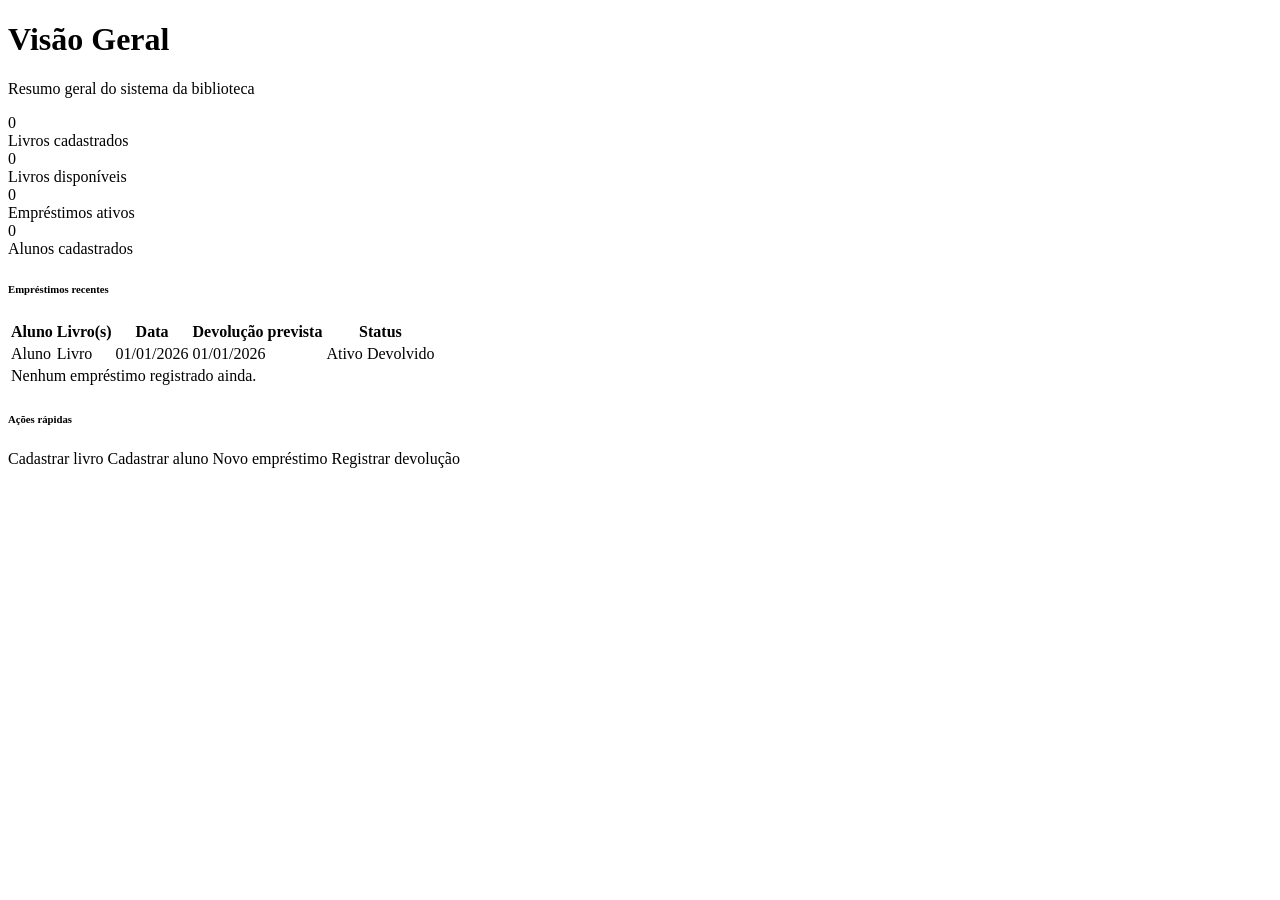
<file: src/main/resources/templates/index.html>
<!DOCTYPE html>
<html lang="pt-BR" xmlns:th="http://www.thymeleaf.org">
<head th:replace="~{fragments/layout :: head('Visão Geral')}"></head>
<body>

<nav th:replace="~{fragments/layout :: sidebar('home')}"></nav>

<main class="conteudo">
    <h1 class="titulo-pagina">Visão Geral</h1>
    <p class="subtitulo-pagina">Resumo geral do sistema da biblioteca</p>

    <div th:replace="~{fragments/layout :: alertas}"></div>

    <!-- cards de resumo -->
    <div class="row g-3 mb-4">
        <div class="col-md-3">
            <div class="card card-resumo">
                <div class="card-body d-flex align-items-center gap-3">
                    <div class="icone bg-primary bg-opacity-10 text-primary"><i class="bi bi-book"></i></div>
                    <div>
                        <div class="valor" th:text="${totalLivros}">0</div>
                        <div class="rotulo">Livros cadastrados</div>
                    </div>
                </div>
            </div>
        </div>
        <div class="col-md-3">
            <div class="card card-resumo">
                <div class="card-body d-flex align-items-center gap-3">
                    <div class="icone bg-success bg-opacity-10 text-success"><i class="bi bi-check-circle"></i></div>
                    <div>
                        <div class="valor" th:text="${livrosDisponiveis}">0</div>
                        <div class="rotulo">Livros disponíveis</div>
                    </div>
                </div>
            </div>
        </div>
        <div class="col-md-3">
            <div class="card card-resumo">
                <div class="card-body d-flex align-items-center gap-3">
                    <div class="icone bg-warning bg-opacity-10 text-warning"><i class="bi bi-arrow-left-right"></i></div>
                    <div>
                        <div class="valor" th:text="${emprestimosAtivos}">0</div>
                        <div class="rotulo">Empréstimos ativos</div>
                    </div>
                </div>
            </div>
        </div>
        <div class="col-md-3">
            <div class="card card-resumo">
                <div class="card-body d-flex align-items-center gap-3">
                    <div class="icone bg-info bg-opacity-10 text-info"><i class="bi bi-people"></i></div>
                    <div>
                        <div class="valor" th:text="${totalAlunos}">0</div>
                        <div class="rotulo">Alunos cadastrados</div>
                    </div>
                </div>
            </div>
        </div>
    </div>

    <div class="row g-3">
        <!-- tabela de emprestimos recentes -->
        <div class="col-lg-8">
            <div class="card card-tabela">
                <div class="card-body">
                    <h6 class="mb-3">Empréstimos recentes</h6>
                    <div class="table-responsive">
                        <table class="table">
                            <thead>
                            <tr>
                                <th>Aluno</th>
                                <th>Livro(s)</th>
                                <th>Data</th>
                                <th>Devolução prevista</th>
                                <th>Status</th>
                            </tr>
                            </thead>
                            <tbody>
                            <tr th:each="e : ${emprestimosRecentes}">
                                <td th:text="${e.aluno.nome}">Aluno</td>
                                <td th:text="${#strings.listJoin(e.livros.![titulo], ', ')}">Livro</td>
                                <td th:text="${#temporals.format(e.dataEmprestimo, 'dd/MM/yyyy')}">01/01/2026</td>
                                <td th:text="${#temporals.format(e.dataPrevistaDevolucao, 'dd/MM/yyyy')}">01/01/2026</td>
                                <td>
                                    <span th:if="${e.status.name() == 'ATIVO'}" class="badge text-bg-warning">Ativo</span>
                                    <span th:if="${e.status.name() == 'DEVOLVIDO'}" class="badge text-bg-success">Devolvido</span>
                                </td>
                            </tr>
                            <tr th:if="${#lists.isEmpty(emprestimosRecentes)}">
                                <td colspan="5" class="text-center text-muted">Nenhum empréstimo registrado ainda.</td>
                            </tr>
                            </tbody>
                        </table>
                    </div>
                </div>
            </div>
        </div>

        <!-- acoes rapidas -->
        <div class="col-lg-4">
            <div class="card card-tabela">
                <div class="card-body">
                    <h6 class="mb-3">Ações rápidas</h6>
                    <div class="d-grid gap-2">
                        <a th:href="@{/livros/novo}" class="btn btn-outline-primary text-start">
                            <i class="bi bi-plus-circle"></i> Cadastrar livro
                        </a>
                        <a th:href="@{/alunos/novo}" class="btn btn-outline-primary text-start">
                            <i class="bi bi-person-plus"></i> Cadastrar aluno
                        </a>
                        <a th:href="@{/emprestimos/novo}" class="btn btn-outline-primary text-start">
                            <i class="bi bi-arrow-left-right"></i> Novo empréstimo
                        </a>
                        <a th:href="@{/devolucoes/nova}" class="btn btn-outline-primary text-start">
                            <i class="bi bi-arrow-return-left"></i> Registrar devolução
                        </a>
                    </div>
                </div>
            </div>
        </div>
    </div>
</main>

<div th:replace="~{fragments/layout :: scripts}"></div>
</body>
</html>
</file>
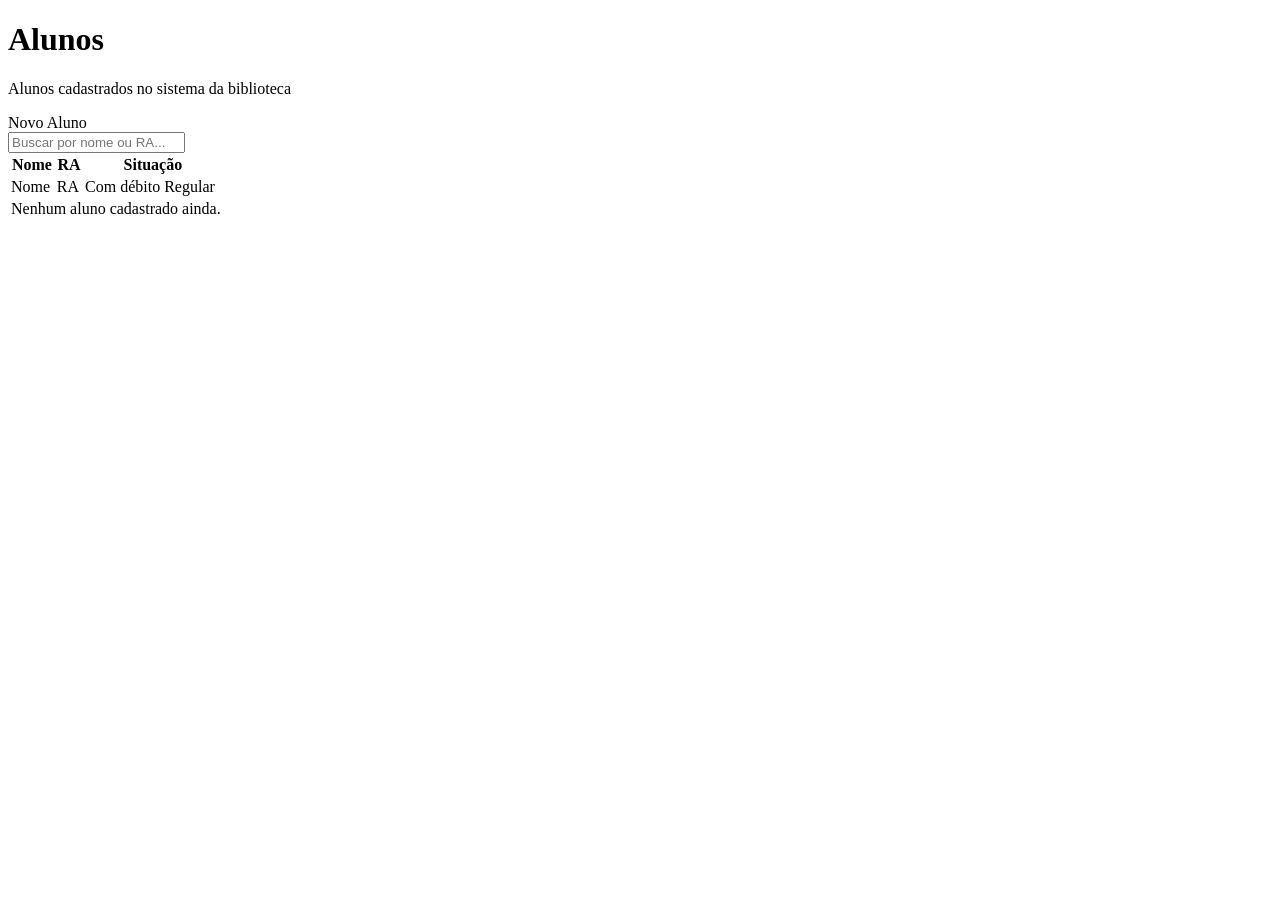
<file: src/main/resources/templates/aluno/lista.html>
<!DOCTYPE html>
<html lang="pt-BR" xmlns:th="http://www.thymeleaf.org">
<head th:replace="~{fragments/layout :: head('Alunos')}"></head>
<body>

<nav th:replace="~{fragments/layout :: sidebar('alunos')}"></nav>

<main class="conteudo">
    <div class="d-flex justify-content-between align-items-start mb-2">
        <div>
            <h1 class="titulo-pagina">Alunos</h1>
            <p class="subtitulo-pagina">Alunos cadastrados no sistema da biblioteca</p>
        </div>
        <a th:href="@{/alunos/novo}" class="btn btn-primary">
            <i class="bi bi-person-plus"></i> Novo Aluno
        </a>
    </div>

    <div th:replace="~{fragments/layout :: alertas}"></div>

    <div class="card card-tabela">
        <div class="card-body">
            <!-- busca simples feita no navegador -->
            <div class="input-group mb-3" style="max-width: 380px;">
                <span class="input-group-text"><i class="bi bi-search"></i></span>
                <input type="text" id="campoBusca" class="form-control"
                       placeholder="Buscar por nome ou RA...">
            </div>

            <div class="table-responsive">
                <table class="table" id="tabelaAlunos">
                    <thead>
                    <tr>
                        <th>Nome</th>
                        <th>RA</th>
                        <th>Situação</th>
                    </tr>
                    </thead>
                    <tbody>
                    <tr th:each="aluno : ${alunos}">
                        <td th:text="${aluno.nome}">Nome</td>
                        <td th:text="${aluno.ra}">RA</td>
                        <td>
                            <span th:if="${aluno.possuiDebito}" class="badge text-bg-danger">Com débito</span>
                            <span th:if="${!aluno.possuiDebito}" class="badge text-bg-success">Regular</span>
                        </td>
                    </tr>
                    <tr th:if="${#lists.isEmpty(alunos)}">
                        <td colspan="3" class="text-center text-muted">Nenhum aluno cadastrado ainda.</td>
                    </tr>
                    </tbody>
                </table>
            </div>
        </div>
    </div>
</main>

<div th:replace="~{fragments/layout :: scripts}"></div>
<script>
    // filtro da tabela conforme o usuario digita na busca
    document.getElementById('campoBusca').addEventListener('input', function () {
        const termo = this.value.toLowerCase();
        document.querySelectorAll('#tabelaAlunos tbody tr').forEach(function (linha) {
            linha.style.display = linha.textContent.toLowerCase().includes(termo) ? '' : 'none';
        });
    });
</script>
</body>
</html>
</file>
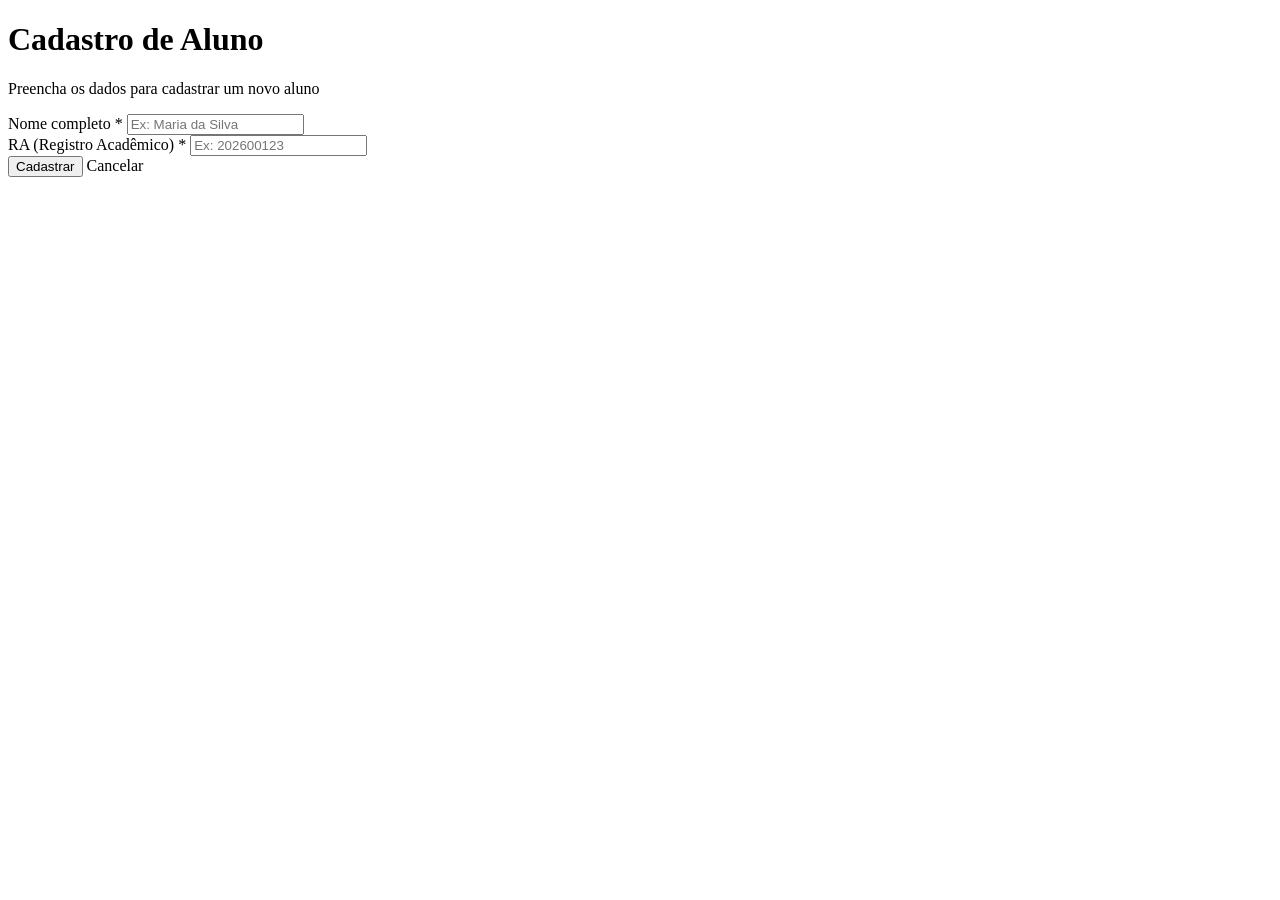
<file: src/main/resources/templates/aluno/novo.html>
<!DOCTYPE html>
<html lang="pt-BR" xmlns:th="http://www.thymeleaf.org">
<head th:replace="~{fragments/layout :: head('Cadastro de Aluno')}"></head>
<body>

<nav th:replace="~{fragments/layout :: sidebar('alunos')}"></nav>

<main class="conteudo">
    <h1 class="titulo-pagina">Cadastro de Aluno</h1>
    <p class="subtitulo-pagina">Preencha os dados para cadastrar um novo aluno</p>

    <div th:replace="~{fragments/layout :: alertas}"></div>

    <div class="card card-formulario">
        <div class="card-body">
            <form th:action="@{/alunos/novo}" method="post">
                <div class="mb-3">
                    <label for="nome" class="form-label">Nome completo *</label>
                    <input type="text" class="form-control" id="nome" name="nome"
                           placeholder="Ex: Maria da Silva" required>
                </div>

                <div class="mb-4">
                    <label for="ra" class="form-label">RA (Registro Acadêmico) *</label>
                    <input type="text" class="form-control" id="ra" name="ra"
                           placeholder="Ex: 202600123" required>
                </div>

                <div class="d-flex gap-2">
                    <button type="submit" class="btn btn-primary">
                        <i class="bi bi-check-lg"></i> Cadastrar
                    </button>
                    <a th:href="@{/alunos}" class="btn btn-outline-secondary">Cancelar</a>
                </div>
            </form>
        </div>
    </div>
</main>

<div th:replace="~{fragments/layout :: scripts}"></div>
</body>
</html>
</file>
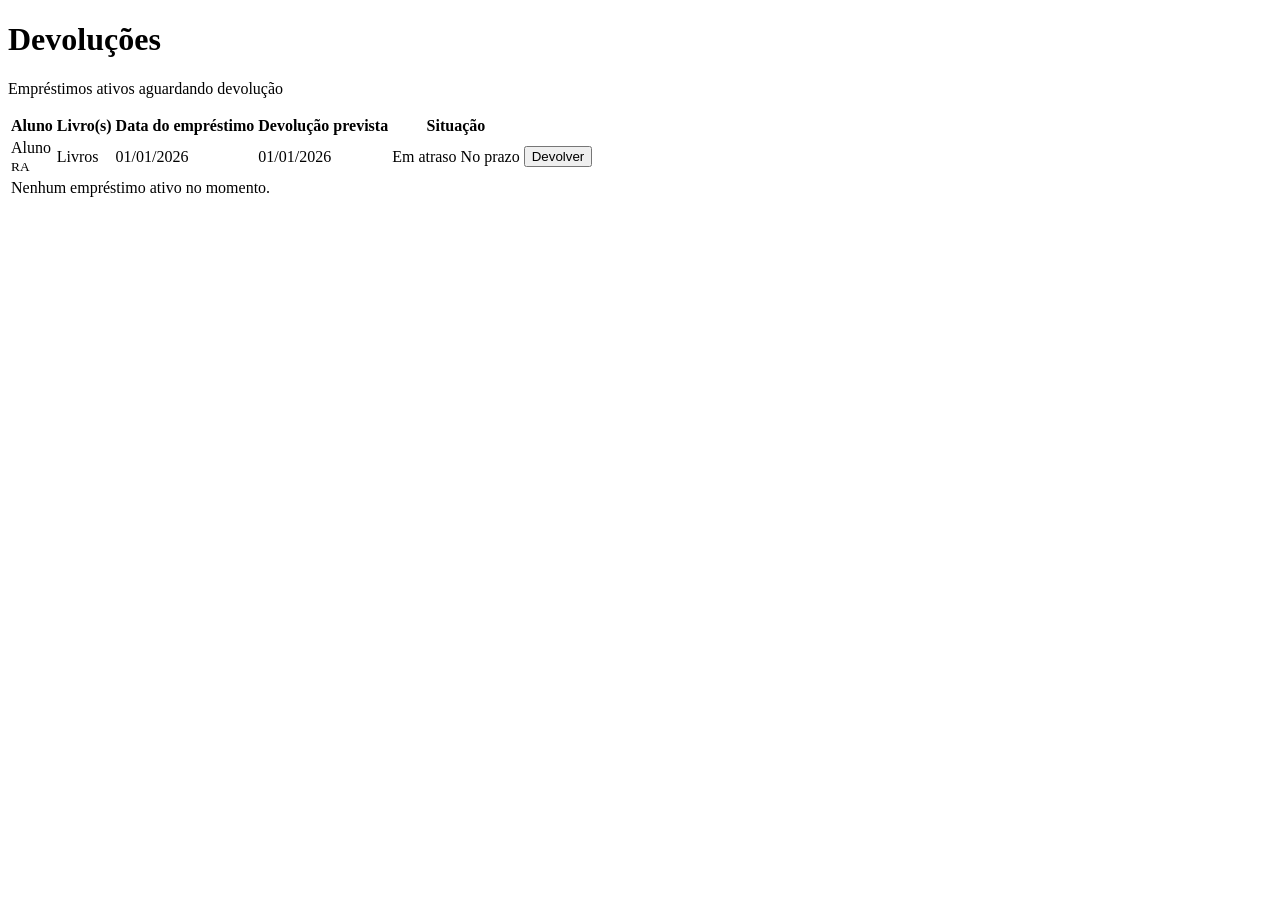
<file: src/main/resources/templates/devolucao/nova.html>
<!DOCTYPE html>
<html lang="pt-BR" xmlns:th="http://www.thymeleaf.org">
<head th:replace="~{fragments/layout :: head('Devoluções')}"></head>
<body>

<nav th:replace="~{fragments/layout :: sidebar('devolucoes')}"></nav>

<main class="conteudo">
    <h1 class="titulo-pagina">Devoluções</h1>
    <p class="subtitulo-pagina">Empréstimos ativos aguardando devolução</p>

    <div th:replace="~{fragments/layout :: alertas}"></div>

    <div class="card card-tabela">
        <div class="card-body">
            <div class="table-responsive">
                <table class="table">
                    <thead>
                    <tr>
                        <th>Aluno</th>
                        <th>Livro(s)</th>
                        <th>Data do empréstimo</th>
                        <th>Devolução prevista</th>
                        <th>Situação</th>
                        <th></th>
                    </tr>
                    </thead>
                    <tbody>
                    <tr th:each="e : ${emprestimosAtivos}">
                        <td>
                            <span th:text="${e.aluno.nome}">Aluno</span><br>
                            <small class="text-muted" th:text="'RA: ' + ${e.aluno.ra}">RA</small>
                        </td>
                        <td th:text="${#strings.listJoin(e.livros.![titulo], ', ')}">Livros</td>
                        <td th:text="${#temporals.format(e.dataEmprestimo, 'dd/MM/yyyy')}">01/01/2026</td>
                        <td th:text="${#temporals.format(e.dataPrevistaDevolucao, 'dd/MM/yyyy')}">01/01/2026</td>
                        <td>
                            <!-- compara a data prevista com a data de hoje para indicar atraso -->
                            <span th:if="${e.dataPrevistaDevolucao.isBefore(#temporals.createToday())}"
                                  class="badge text-bg-danger">Em atraso</span>
                            <span th:unless="${e.dataPrevistaDevolucao.isBefore(#temporals.createToday())}"
                                  class="badge text-bg-success">No prazo</span>
                        </td>
                        <td class="text-end">
                            <form th:action="@{/devolucoes/nova}" method="post" class="d-inline">
                                <input type="hidden" name="emprestimoId" th:value="${e.id}">
                                <button type="submit" class="btn btn-sm btn-outline-primary">
                                    <i class="bi bi-arrow-return-left"></i> Devolver
                                </button>
                            </form>
                        </td>
                    </tr>
                    <tr th:if="${#lists.isEmpty(emprestimosAtivos)}">
                        <td colspan="6" class="text-center text-muted">Nenhum empréstimo ativo no momento.</td>
                    </tr>
                    </tbody>
                </table>
            </div>
        </div>
    </div>
</main>

<div th:replace="~{fragments/layout :: scripts}"></div>
</body>
</html>
</file>
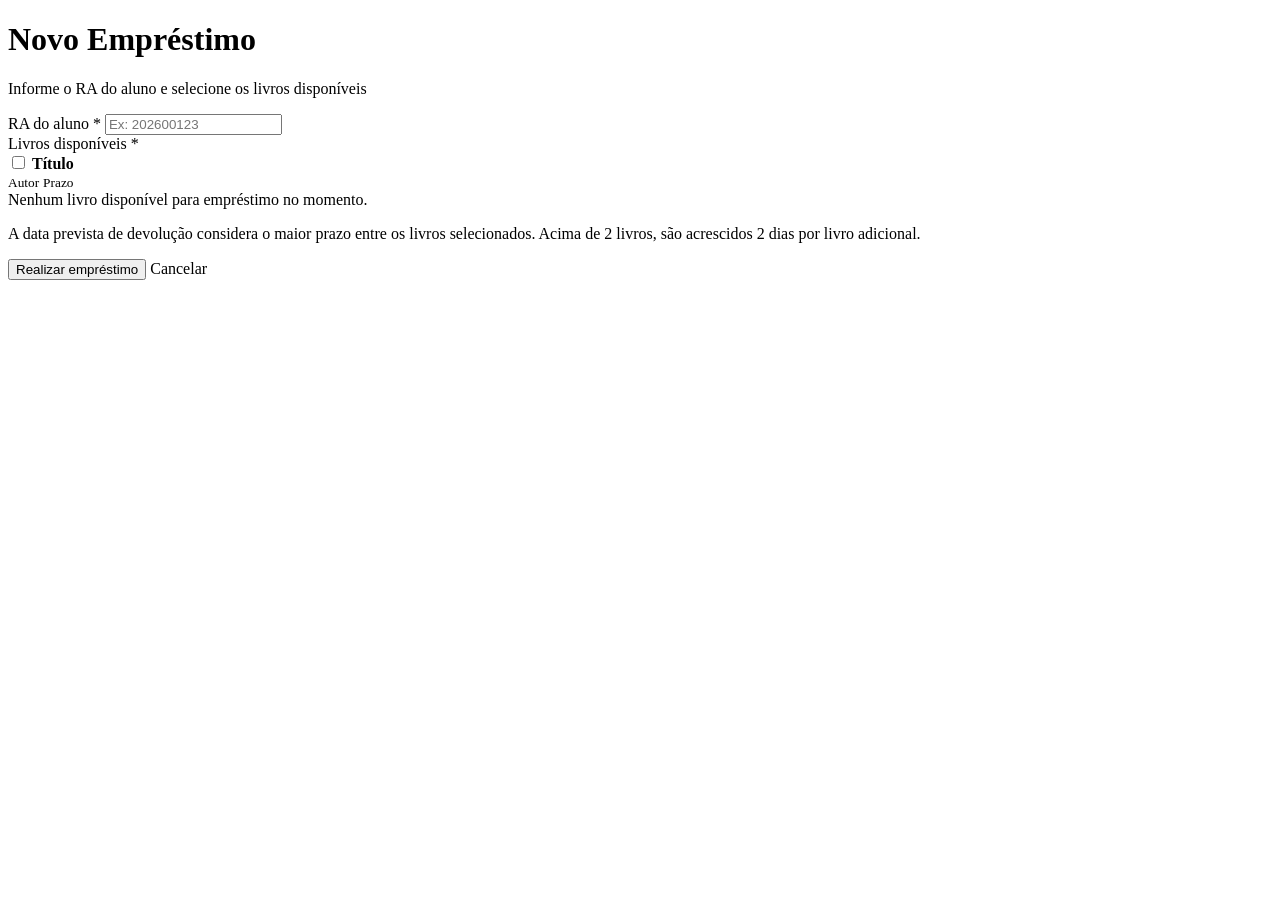
<file: src/main/resources/templates/emprestimo/novo.html>
<!DOCTYPE html>
<html lang="pt-BR" xmlns:th="http://www.thymeleaf.org">
<head th:replace="~{fragments/layout :: head('Novo Empréstimo')}"></head>
<body>

<nav th:replace="~{fragments/layout :: sidebar('emprestimos')}"></nav>

<main class="conteudo">
    <h1 class="titulo-pagina">Novo Empréstimo</h1>
    <p class="subtitulo-pagina">Informe o RA do aluno e selecione os livros disponíveis</p>

    <div th:replace="~{fragments/layout :: alertas}"></div>

    <div class="card card-formulario">
        <div class="card-body">
            <form th:action="@{/emprestimos/novo}" method="post">
                <div class="mb-4">
                    <label for="ra" class="form-label">RA do aluno *</label>
                    <input type="text" class="form-control" id="ra" name="ra"
                           placeholder="Ex: 202600123" required>
                </div>

                <label class="form-label">Livros disponíveis *</label>

                <div class="lista-livros mb-2" th:if="${!#lists.isEmpty(livrosDisponiveis)}">
                    <div class="form-check" th:each="livro : ${livrosDisponiveis}">
                        <input class="form-check-input" type="checkbox" name="livroIds"
                               th:value="${livro.id}" th:id="'livro-' + ${livro.id}">
                        <label class="form-check-label d-flex justify-content-between w-100"
                               th:for="'livro-' + ${livro.id}">
                            <span>
                                <strong th:text="${livro.titulo}">Título</strong><br>
                                <small class="text-muted" th:text="${livro.autor}">Autor</small>
                            </span>
                            <small class="text-muted align-self-center"
                                   th:text="'Prazo: ' + ${livro.prazoDevolucaoDias} + ' dias'">Prazo</small>
                        </label>
                    </div>
                </div>

                <div th:if="${#lists.isEmpty(livrosDisponiveis)}" class="alert alert-secondary">
                    Nenhum livro disponível para empréstimo no momento.
                </div>

                <p class="text-muted small mb-4">
                    <i class="bi bi-info-circle"></i>
                    A data prevista de devolução considera o maior prazo entre os livros selecionados.
                    Acima de 2 livros, são acrescidos 2 dias por livro adicional.
                </p>

                <div class="d-flex gap-2">
                    <button type="submit" class="btn btn-primary"
                            th:disabled="${#lists.isEmpty(livrosDisponiveis)}">
                        <i class="bi bi-arrow-left-right"></i> Realizar empréstimo
                    </button>
                    <a th:href="@{/}" class="btn btn-outline-secondary">Cancelar</a>
                </div>
            </form>
        </div>
    </div>
</main>

<div th:replace="~{fragments/layout :: scripts}"></div>
<script>
    // impede o envio do formulario sem nenhum livro selecionado
    document.querySelector('form').addEventListener('submit', function (evento) {
        const selecionados = document.querySelectorAll('input[name="livroIds"]:checked');
        if (selecionados.length === 0) {
            evento.preventDefault();
            alert('Selecione pelo menos um livro para realizar o empréstimo.');
        }
    });
</script>
</body>
</html>
</file>
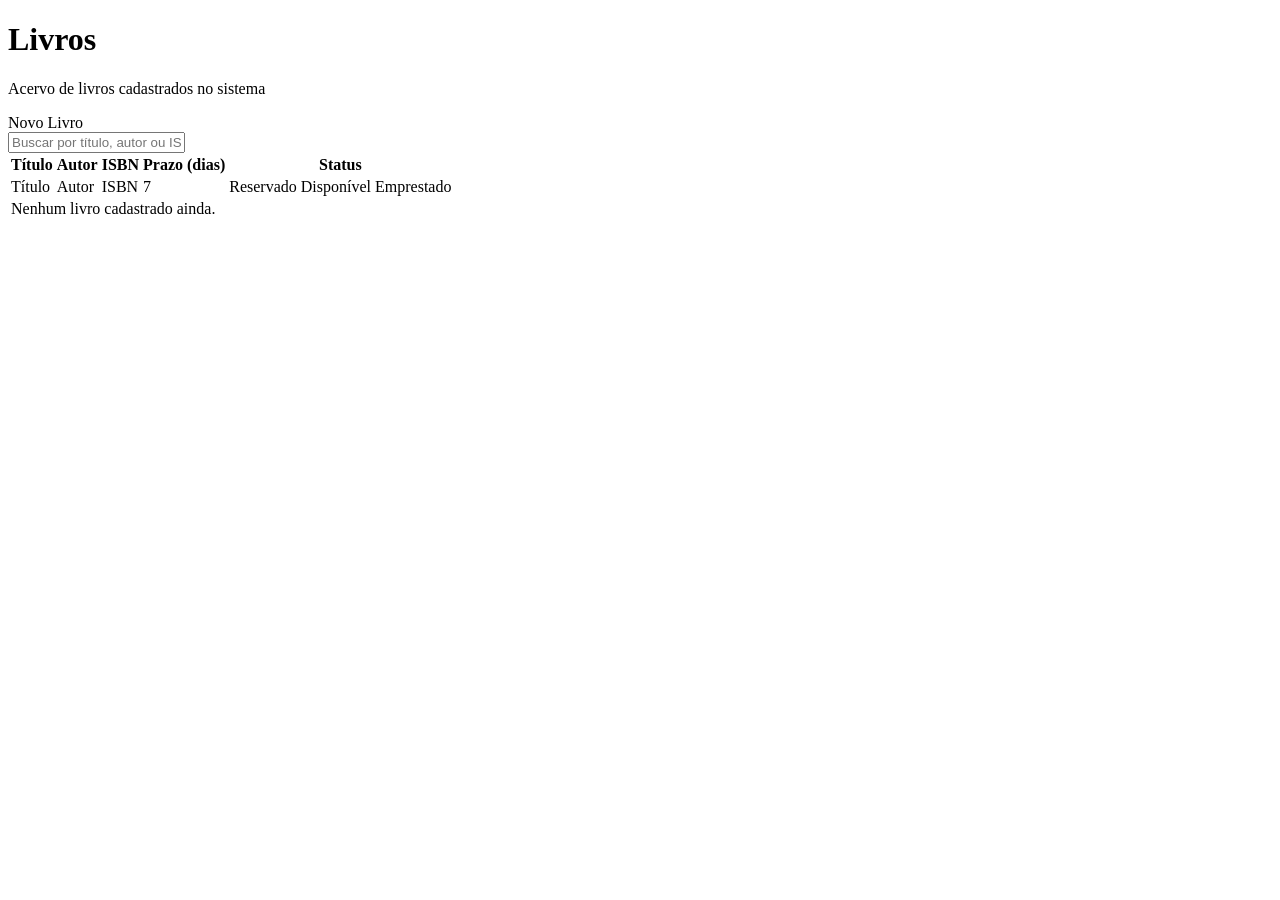
<file: src/main/resources/templates/livro/lista.html>
<!DOCTYPE html>
<html lang="pt-BR" xmlns:th="http://www.thymeleaf.org">
<head th:replace="~{fragments/layout :: head('Livros')}"></head>
<body>

<nav th:replace="~{fragments/layout :: sidebar('livros')}"></nav>

<main class="conteudo">
    <div class="d-flex justify-content-between align-items-start mb-2">
        <div>
            <h1 class="titulo-pagina">Livros</h1>
            <p class="subtitulo-pagina">Acervo de livros cadastrados no sistema</p>
        </div>
        <a th:href="@{/livros/novo}" class="btn btn-primary">
            <i class="bi bi-plus-lg"></i> Novo Livro
        </a>
    </div>

    <div th:replace="~{fragments/layout :: alertas}"></div>

    <div class="card card-tabela">
        <div class="card-body">
            <!-- busca simples feita no navegador, filtra as linhas da tabela -->
            <div class="input-group mb-3" style="max-width: 380px;">
                <span class="input-group-text"><i class="bi bi-search"></i></span>
                <input type="text" id="campoBusca" class="form-control"
                       placeholder="Buscar por título, autor ou ISBN...">
            </div>

            <div class="table-responsive">
                <table class="table" id="tabelaLivros">
                    <thead>
                    <tr>
                        <th>Título</th>
                        <th>Autor</th>
                        <th>ISBN</th>
                        <th>Prazo (dias)</th>
                        <th>Status</th>
                    </tr>
                    </thead>
                    <tbody>
                    <tr th:each="livro : ${livros}">
                        <td th:text="${livro.titulo}">Título</td>
                        <td th:text="${livro.autor}">Autor</td>
                        <td th:text="${livro.isbn} ?: '-'">ISBN</td>
                        <td th:text="${livro.prazoDevolucaoDias}">7</td>
                        <td>
                            <span th:if="${livro.reservado}" class="badge text-bg-secondary">Reservado</span>
                            <span th:if="${!livro.reservado and livro.disponivel}" class="badge text-bg-success">Disponível</span>
                            <span th:if="${!livro.reservado and !livro.disponivel}" class="badge text-bg-warning">Emprestado</span>
                        </td>
                    </tr>
                    <tr th:if="${#lists.isEmpty(livros)}">
                        <td colspan="5" class="text-center text-muted">Nenhum livro cadastrado ainda.</td>
                    </tr>
                    </tbody>
                </table>
            </div>
        </div>
    </div>
</main>

<div th:replace="~{fragments/layout :: scripts}"></div>
<script>
    // filtro da tabela conforme o usuario digita na busca
    document.getElementById('campoBusca').addEventListener('input', function () {
        const termo = this.value.toLowerCase();
        document.querySelectorAll('#tabelaLivros tbody tr').forEach(function (linha) {
            linha.style.display = linha.textContent.toLowerCase().includes(termo) ? '' : 'none';
        });
    });
</script>
</body>
</html>
</file>
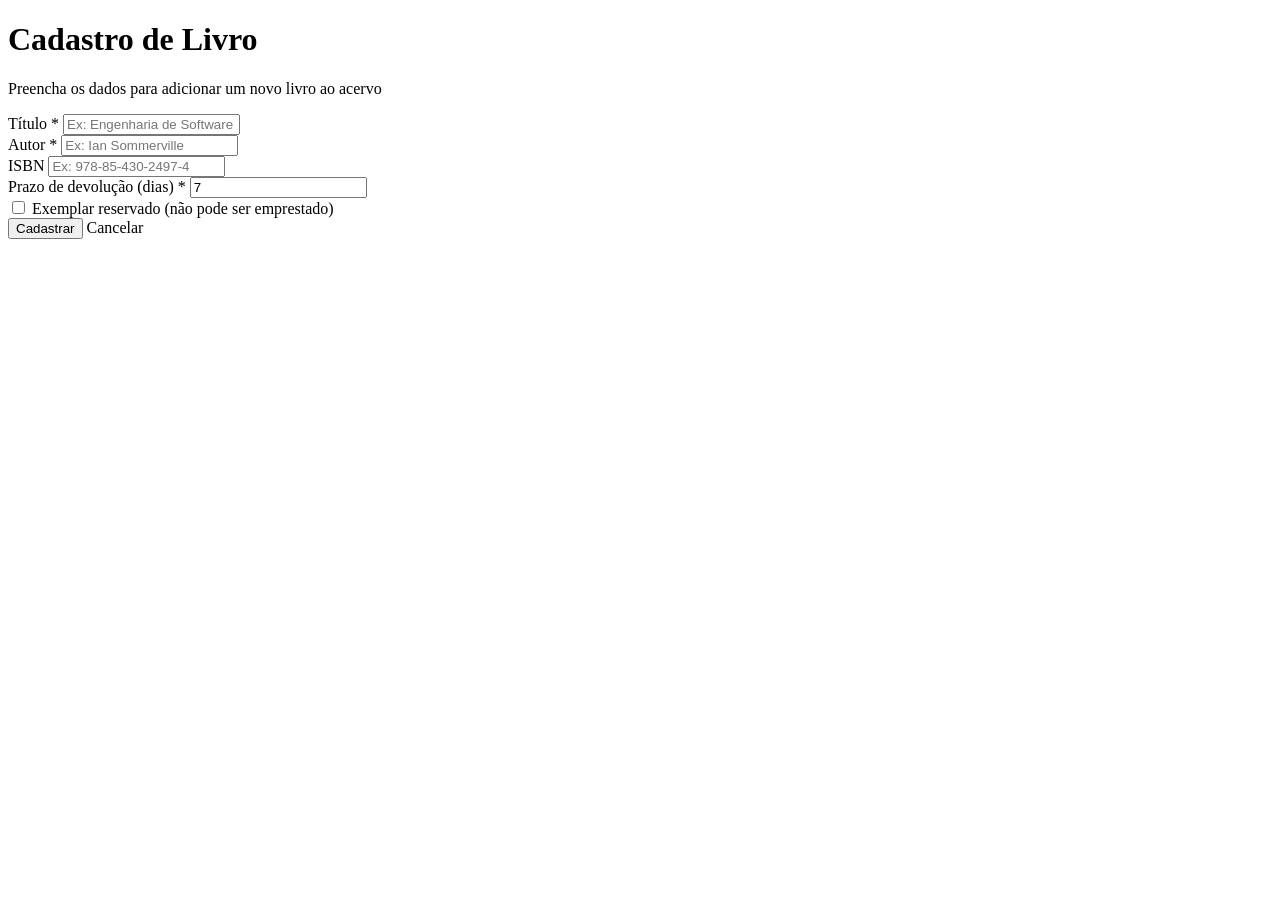
<file: src/main/resources/templates/livro/novo.html>
<!DOCTYPE html>
<html lang="pt-BR" xmlns:th="http://www.thymeleaf.org">
<head th:replace="~{fragments/layout :: head('Cadastro de Livro')}"></head>
<body>

<nav th:replace="~{fragments/layout :: sidebar('livros')}"></nav>

<main class="conteudo">
    <h1 class="titulo-pagina">Cadastro de Livro</h1>
    <p class="subtitulo-pagina">Preencha os dados para adicionar um novo livro ao acervo</p>

    <div th:replace="~{fragments/layout :: alertas}"></div>

    <div class="card card-formulario">
        <div class="card-body">
            <form th:action="@{/livros/novo}" method="post">
                <div class="mb-3">
                    <label for="titulo" class="form-label">Título *</label>
                    <input type="text" class="form-control" id="titulo" name="titulo"
                           placeholder="Ex: Engenharia de Software" required>
                </div>

                <div class="mb-3">
                    <label for="autor" class="form-label">Autor *</label>
                    <input type="text" class="form-control" id="autor" name="autor"
                           placeholder="Ex: Ian Sommerville" required>
                </div>

                <div class="row">
                    <div class="col-md-7 mb-3">
                        <label for="isbn" class="form-label">ISBN</label>
                        <input type="text" class="form-control" id="isbn" name="isbn"
                               placeholder="Ex: 978-85-430-2497-4">
                    </div>
                    <div class="col-md-5 mb-3">
                        <label for="prazoDevolucaoDias" class="form-label">Prazo de devolução (dias) *</label>
                        <input type="number" class="form-control" id="prazoDevolucaoDias"
                               name="prazoDevolucaoDias" min="1" value="7" required>
                    </div>
                </div>

                <div class="form-check mb-4">
                    <input class="form-check-input" type="checkbox" id="reservado" name="reservado" value="true">
                    <label class="form-check-label" for="reservado">
                        Exemplar reservado (não pode ser emprestado)
                    </label>
                </div>

                <div class="d-flex gap-2">
                    <button type="submit" class="btn btn-primary">
                        <i class="bi bi-check-lg"></i> Cadastrar
                    </button>
                    <a th:href="@{/livros}" class="btn btn-outline-secondary">Cancelar</a>
                </div>
            </form>
        </div>
    </div>
</main>

<div th:replace="~{fragments/layout :: scripts}"></div>
</body>
</html>
</file>
